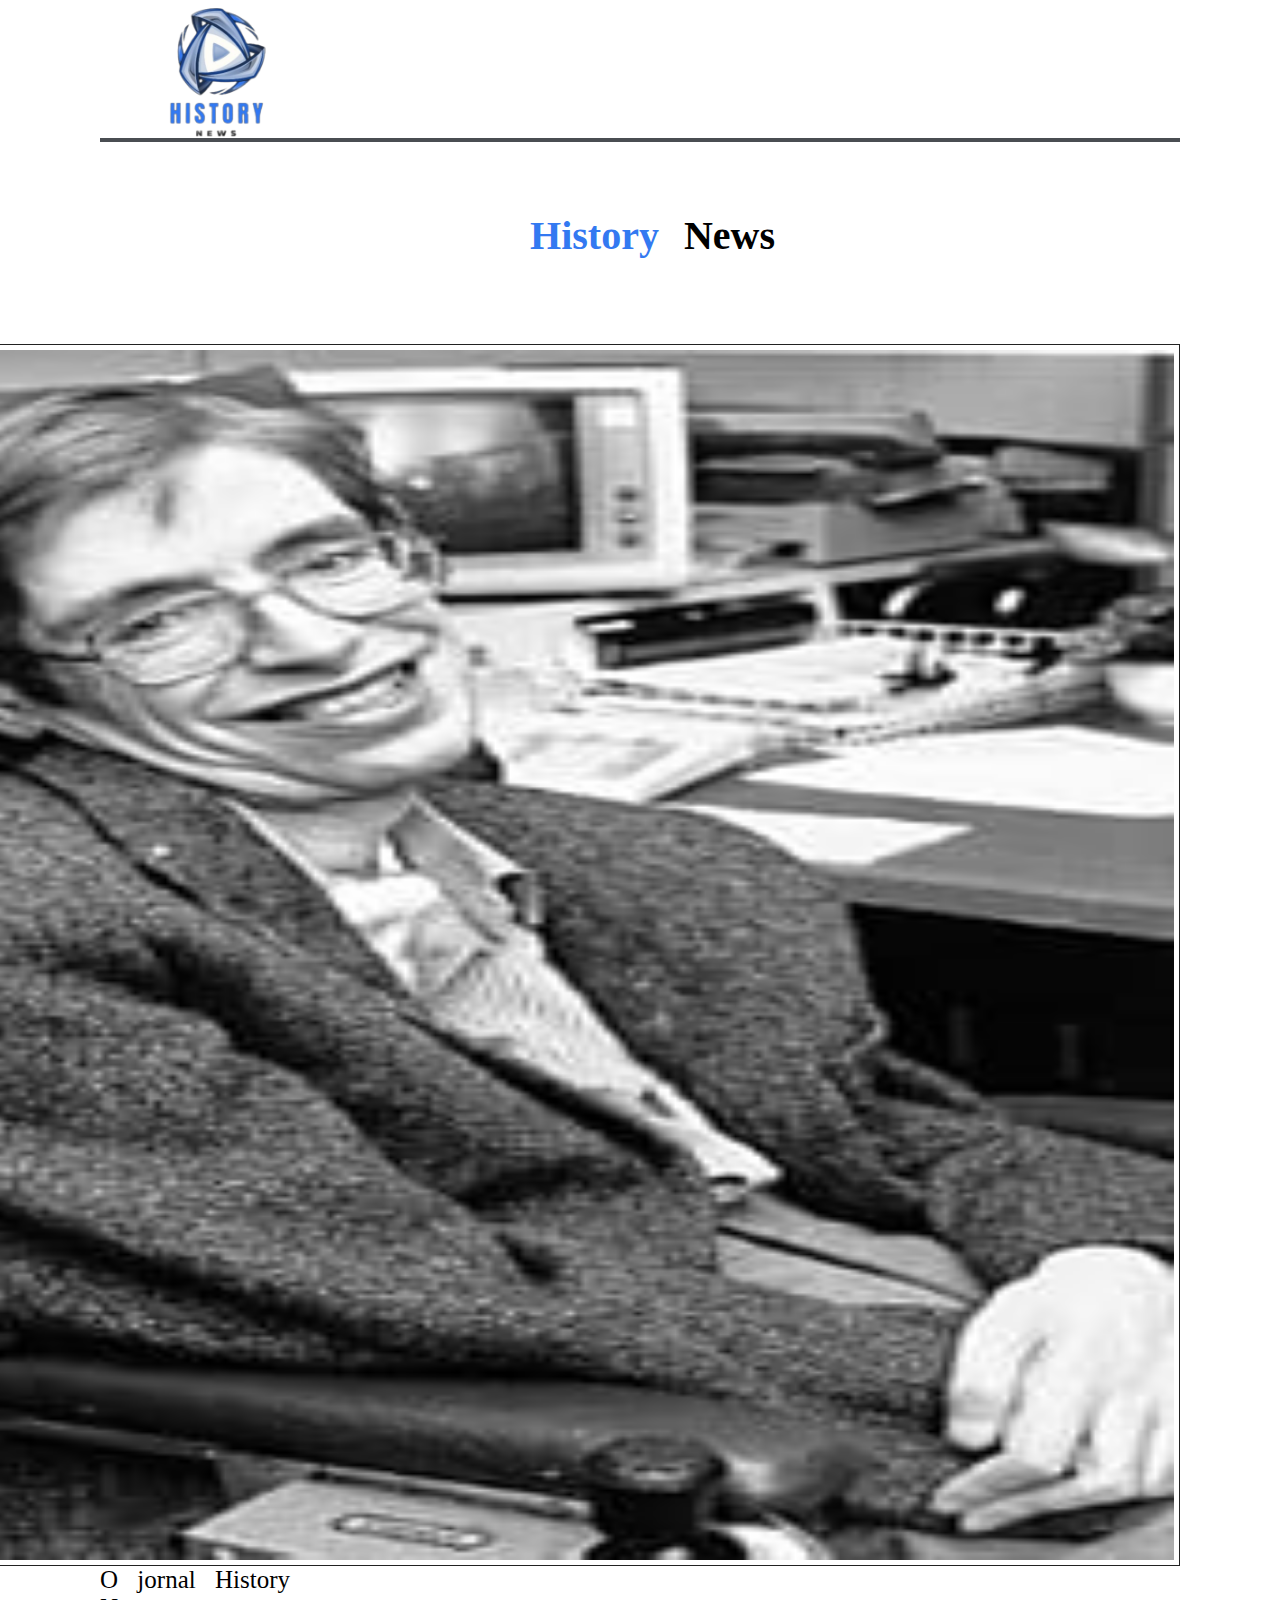
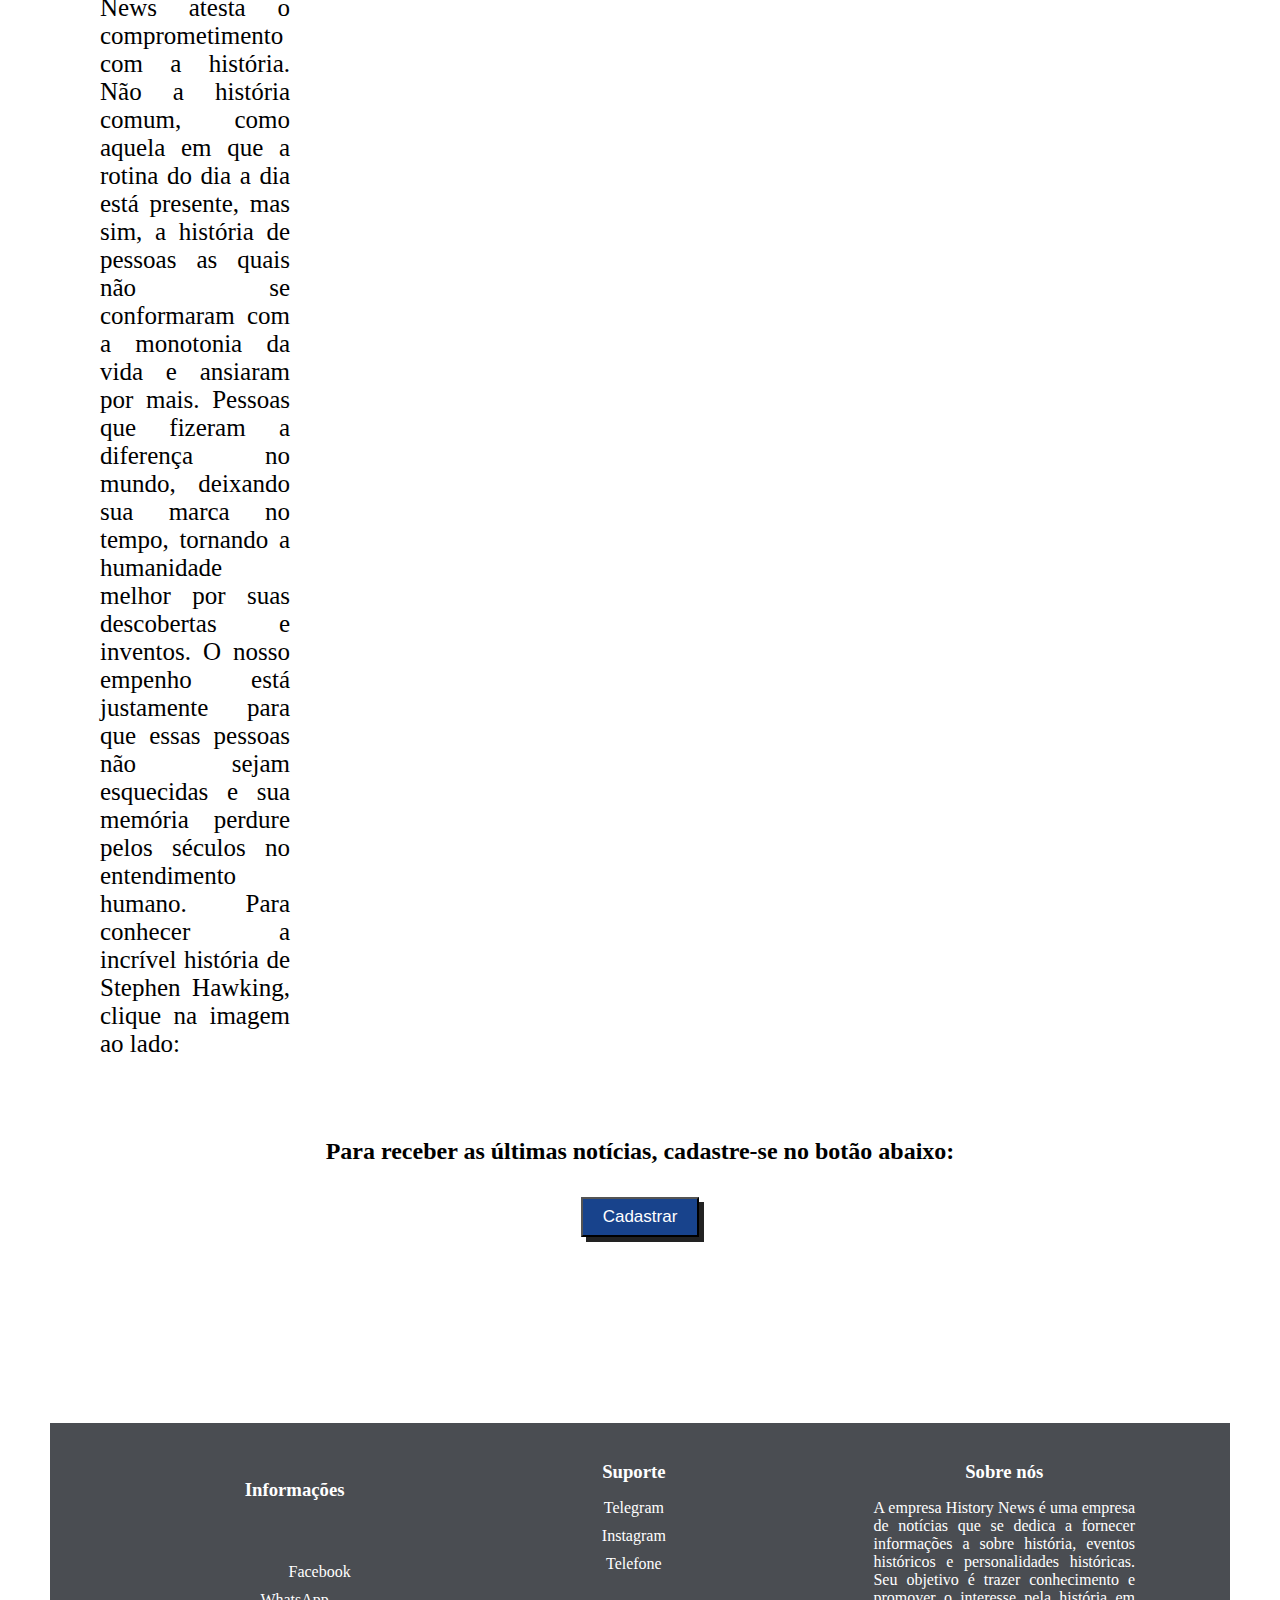
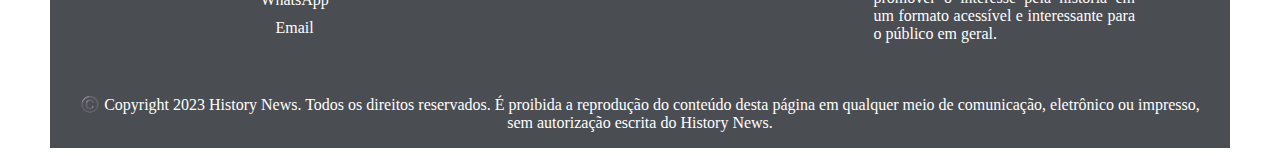
<file: JornalHistoryNews/index.html>
<!DOCTYPE html>
<html lang="pt-br">
<head>
    <meta charset="UTF-8">
    <meta name="viewport" content="width=device-width, initial-scale=1.0">
    <link rel="stylesheet" href="rodape.css">
    <link rel="stylesheet" href="index.css">
    <title>History News</title>
    <link rel="shortcut icon" href="img/Favicon.png">
</head>
<body>
    <header>                      
        <div class="top">

            <div class="top1">
                <img class="logo" src="img/Logo2.png">
            </div>
            </div>    
                        
    </header>
         
         <main>
            <h1><span>History</span>News</h1>
            <a href="historia.html">
                <img src="img/img2.jpg" alt="Stephen Hawking">
            </a>
            <p>O jornal History News atesta o comprometimento com a história. Não a história comum, como aquela em que a rotina do dia a dia está presente, mas sim, a história de pessoas as quais não se conformaram com a monotonia da vida e ansiaram por mais. Pessoas que fizeram a diferença no mundo, deixando sua marca no tempo, tornando a humanidade melhor por suas descobertas e inventos. O nosso empenho está justamente para que essas pessoas não sejam esquecidas e sua memória perdure pelos séculos no entendimento humano. Para conhecer a incrível história de Stephen Hawking, clique na imagem ao lado:</p>

            <h4>Para receber as últimas notícias, cadastre-se no botão abaixo:</h4>
            <div class="botao">
                <a href="cadastro.html">
                    <button class="btn">Cadastrar</button>
            </div>

        </main>
        
        <div class="footer">
            <footer class="footer1">
                <div class="boxs">
                    <h3>Informações</h3>
                    <ul>
                        <li><a href="https://www.facebook.com/campaign/landing.php?&campaign_id=1661784632&extra_1=s%7Cc%7C320269324047%7Ce%7Cfacebook%7C&placement=&creative=320269324047&keyword=facebook&partner_id=googlesem&extra_2=campaignid%3D1661784632%26adgroupid%3D63686352403%26matchtype%3De%26network%3Dg%26source%3Dnotmobile%26search_or_content%3Ds%26device%3Dc%26devicemodel%3D%26adposition%3D%26target%3D%26targetid%3Dkwd-541132862%26loc_physical_ms%3D1001571%26loc_interest_ms%3D%26feeditemid%3D%26param1%3D%26param2%3D&gclid=EAIaIQobChMIp5CX-aaXggMVjF9IAB2kKQMBEAAYASAAEgL1E_D_BwE">Facebook</a></li>
                        <li><a href="https://wa.me/5533995874123?text=Ol%C3%A1%21+Voc%C3%AA+entrou+em+contato+com+o+jornal+History+News.+Em+que+posso+ajudar%3F">WhatsApp</a></li>
                        <li><a href="https://www.google.com/intl/pt-BR/gmail/about/">Email</a></li>
                    </ul>
                </div>
                <div class="boxs">
                    <h3>Suporte</h3>
                    <ul>
                        <li><a href="https://web.telegram.org/a/">Telegram</a></li>
                        <li><a href="https://www.instagram.com/">Instagram</a></li>
                        <li><a href="#">Telefone</a></li>
                    </ul>
                </div>
                <div class="boxs">
                    <h3>Sobre nós</h3>
                    <p>A empresa History News é uma empresa de notícias que se dedica a fornecer informações a sobre história, eventos históricos e personalidades históricas. Seu objetivo é trazer conhecimento e promover o interesse pela história em um formato acessível e interessante para o público em geral.</p>
                    
                   </div>
                   
            </footer> 
            <p class="footer2">©️ Copyright 2023 History News. Todos os direitos reservados. É proibida a reprodução do conteúdo desta página em qualquer meio de comunicação, eletrônico ou impresso, sem autorização escrita do History News.</p>
           </div>
       
                              

</body>
</html>
</file>
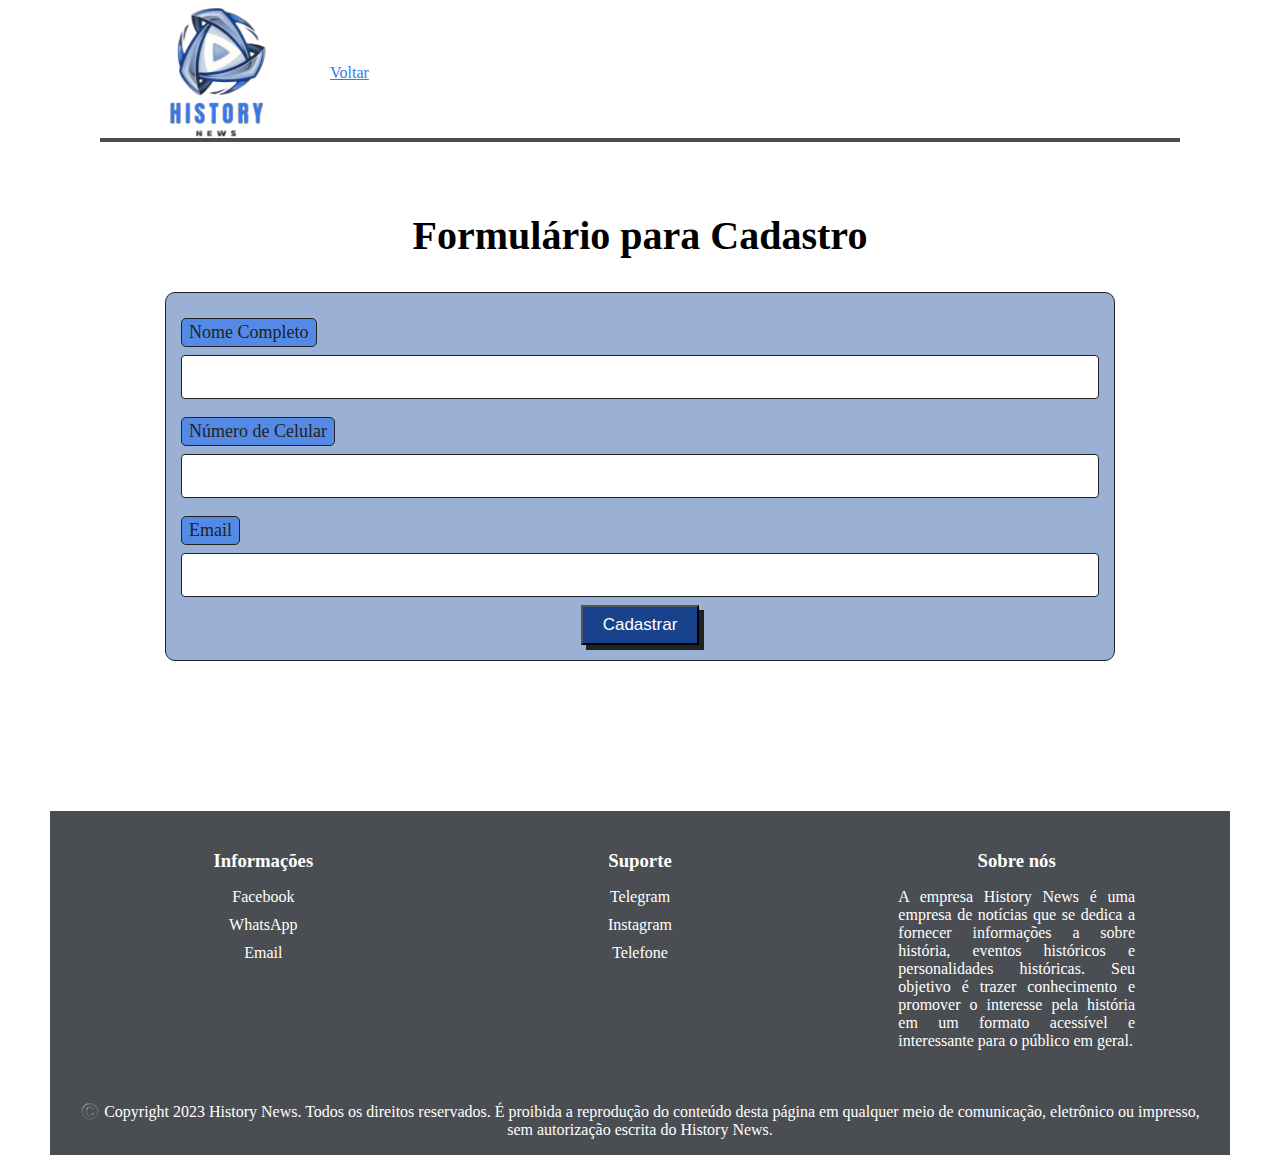
<file: JornalHistoryNews/cadastro.html>
<!DOCTYPE html>
<html lang="pt-br">
<head>
    <meta charset="UTF-8">
    <meta name="viewport" content="width=device-width, initial-scale=1.0">
    <link rel="stylesheet" href="cadastro.css">
    <link rel="stylesheet" href="rodape.css">
    <title>History News</title>
    <link rel="shortcut icon" href="img/Favicon.png">
</head>
<body>
    <header>                      
        <div class="top">

            <div class="top1">
                <img class="logo" src="img/Logo2.png">
                <a href="index.html">Voltar</a>   
            </div>
            </div>
    </header>

<main>
    <h2>Formulário para Cadastro</h2>
	
	<section class="table">
		<form action="cad.php" method="get">
			<label for="nome">Nome Completo</label>
			<input type="text" name="nome" id="idnome"> <br>
			<label for="evento">Número de Celular</label>
			<input type="text" name="evento" id="idnumero"> <br>
			<label for="email">Email</label>
			<input type="email" name="email" id="idemail"> <br>
            <div class="botao">
                <a href="enviado.html">
                    <button class="btn">Cadastrar</button>
                </a>
            </div>
					 
	</section>
</main>
<div class="footer">
    <footer class="footer1">
        <div class="boxs">
            <h3>Informações</h3>
            <ul>
                <li><a href="https://www.facebook.com/campaign/landing.php?&campaign_id=1661784632&extra_1=s%7Cc%7C320269324047%7Ce%7Cfacebook%7C&placement=&creative=320269324047&keyword=facebook&partner_id=googlesem&extra_2=campaignid%3D1661784632%26adgroupid%3D63686352403%26matchtype%3De%26network%3Dg%26source%3Dnotmobile%26search_or_content%3Ds%26device%3Dc%26devicemodel%3D%26adposition%3D%26target%3D%26targetid%3Dkwd-541132862%26loc_physical_ms%3D1001571%26loc_interest_ms%3D%26feeditemid%3D%26param1%3D%26param2%3D&gclid=EAIaIQobChMIp5CX-aaXggMVjF9IAB2kKQMBEAAYASAAEgL1E_D_BwE">Facebook</a></li>
                <li><a href="https://wa.me/5533995874123?text=Ol%C3%A1%21+Voc%C3%AA+entrou+em+contato+com+o+jornal+History+News.+Em+que+posso+ajudar%3F">WhatsApp</a></li>
                <li><a href="https://www.google.com/intl/pt-BR/gmail/about/">Email</a></li>
            </ul>
        </div>
        <div class="boxs">
            <h3>Suporte</h3>
            <ul>
                <li><a href="https://web.telegram.org/a/">Telegram</a></li>
                <li><a href="https://www.instagram.com/">Instagram</a></li>
                <li><a href="#">Telefone</a></li>
            </ul>
        </div>
        <div class="boxs">
            <h3>Sobre nós</h3>
            <p>A empresa History News é uma empresa de notícias que se dedica a fornecer informações a sobre história, eventos históricos e personalidades históricas. Seu objetivo é trazer conhecimento e promover o interesse pela história em um formato acessível e interessante para o público em geral.</p>
            
           </div>
           
    </footer> 
    <p class="footer2">©️ Copyright 2023 History News. Todos os direitos reservados. É proibida a reprodução do conteúdo desta página em qualquer meio de comunicação, eletrônico ou impresso, sem autorização escrita do History News.</p>
   </div>
</body>
</html>
</file>
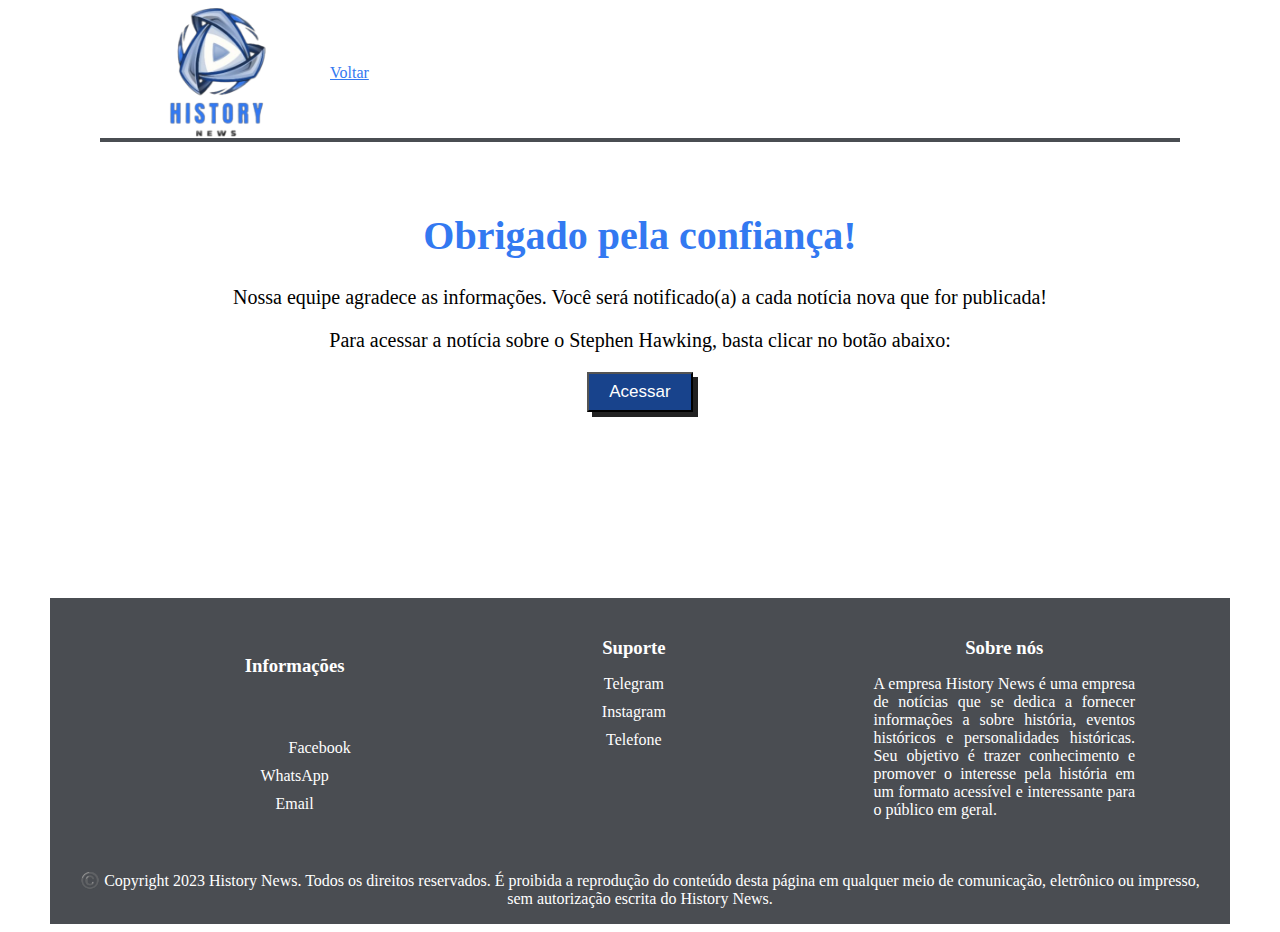
<file: JornalHistoryNews/enviado.html>
<!DOCTYPE html>
<html lang="pt-br">
<head>
    <meta charset="UTF-8">
    <meta name="viewport" content="width=device-width, initial-scale=1.0">
    <link rel="stylesheet" href="rodape.css">
    <link rel="stylesheet" href="enviado.css">
    <title>History News</title>
    <link rel="shortcut icon" href="img/Favicon.png">
</head>
<body>
    <header>                      
        <div class="top">

            <div class="top1">
                <img class="logo" src="img/Logo2.png">
                <a href="index.html">Voltar</a>
            </div>
            </div>
    </header>

    <main>
        <h1>Obrigado pela confiança!</h1>
    <p>Nossa equipe agradece as informações. Você será notificado(a) a cada notícia nova que for publicada!</p>
    <p>Para acessar a notícia sobre o Stephen Hawking, basta clicar no botão abaixo:</p>
    <div class="botao">
        <a href="historia.html">
            <button class="btn">Acessar</button>
    </div>
    
    </main>

    <div class="footer">
        <footer class="footer1">
            <div class="boxs">
                <h3>Informações</h3>
                <ul>
                    <li><a href="https://www.facebook.com/campaign/landing.php?&campaign_id=1661784632&extra_1=s%7Cc%7C320269324047%7Ce%7Cfacebook%7C&placement=&creative=320269324047&keyword=facebook&partner_id=googlesem&extra_2=campaignid%3D1661784632%26adgroupid%3D63686352403%26matchtype%3De%26network%3Dg%26source%3Dnotmobile%26search_or_content%3Ds%26device%3Dc%26devicemodel%3D%26adposition%3D%26target%3D%26targetid%3Dkwd-541132862%26loc_physical_ms%3D1001571%26loc_interest_ms%3D%26feeditemid%3D%26param1%3D%26param2%3D&gclid=EAIaIQobChMIp5CX-aaXggMVjF9IAB2kKQMBEAAYASAAEgL1E_D_BwE">Facebook</a></li>
                    <li><a href="https://wa.me/5533995874123?text=Ol%C3%A1%21+Voc%C3%AA+entrou+em+contato+com+o+jornal+History+News.+Em+que+posso+ajudar%3F">WhatsApp</a></li>
                    <li><a href="https://www.google.com/intl/pt-BR/gmail/about/">Email</a></li>
                </ul>
            </div>
            <div class="boxs">
                <h3>Suporte</h3>
                <ul>
                    <li><a href="https://web.telegram.org/a/">Telegram</a></li>
                    <li><a href="https://www.instagram.com/">Instagram</a></li>
                    <li><a href="#">Telefone</a></li>
                </ul>
            </div>
            <div class="boxs">
                <h3>Sobre nós</h3>
                <p>A empresa History News é uma empresa de notícias que se dedica a fornecer informações a sobre história, eventos históricos e personalidades históricas. Seu objetivo é trazer conhecimento e promover o interesse pela história em um formato acessível e interessante para o público em geral.</p>
                
               </div>
               
        </footer> 
        <p class="footer2">©️ Copyright 2023 History News. Todos os direitos reservados. É proibida a reprodução do conteúdo desta página em qualquer meio de comunicação, eletrônico ou impresso, sem autorização escrita do History News.</p>
       </div>
   
                          

</body>
</html>
</file>
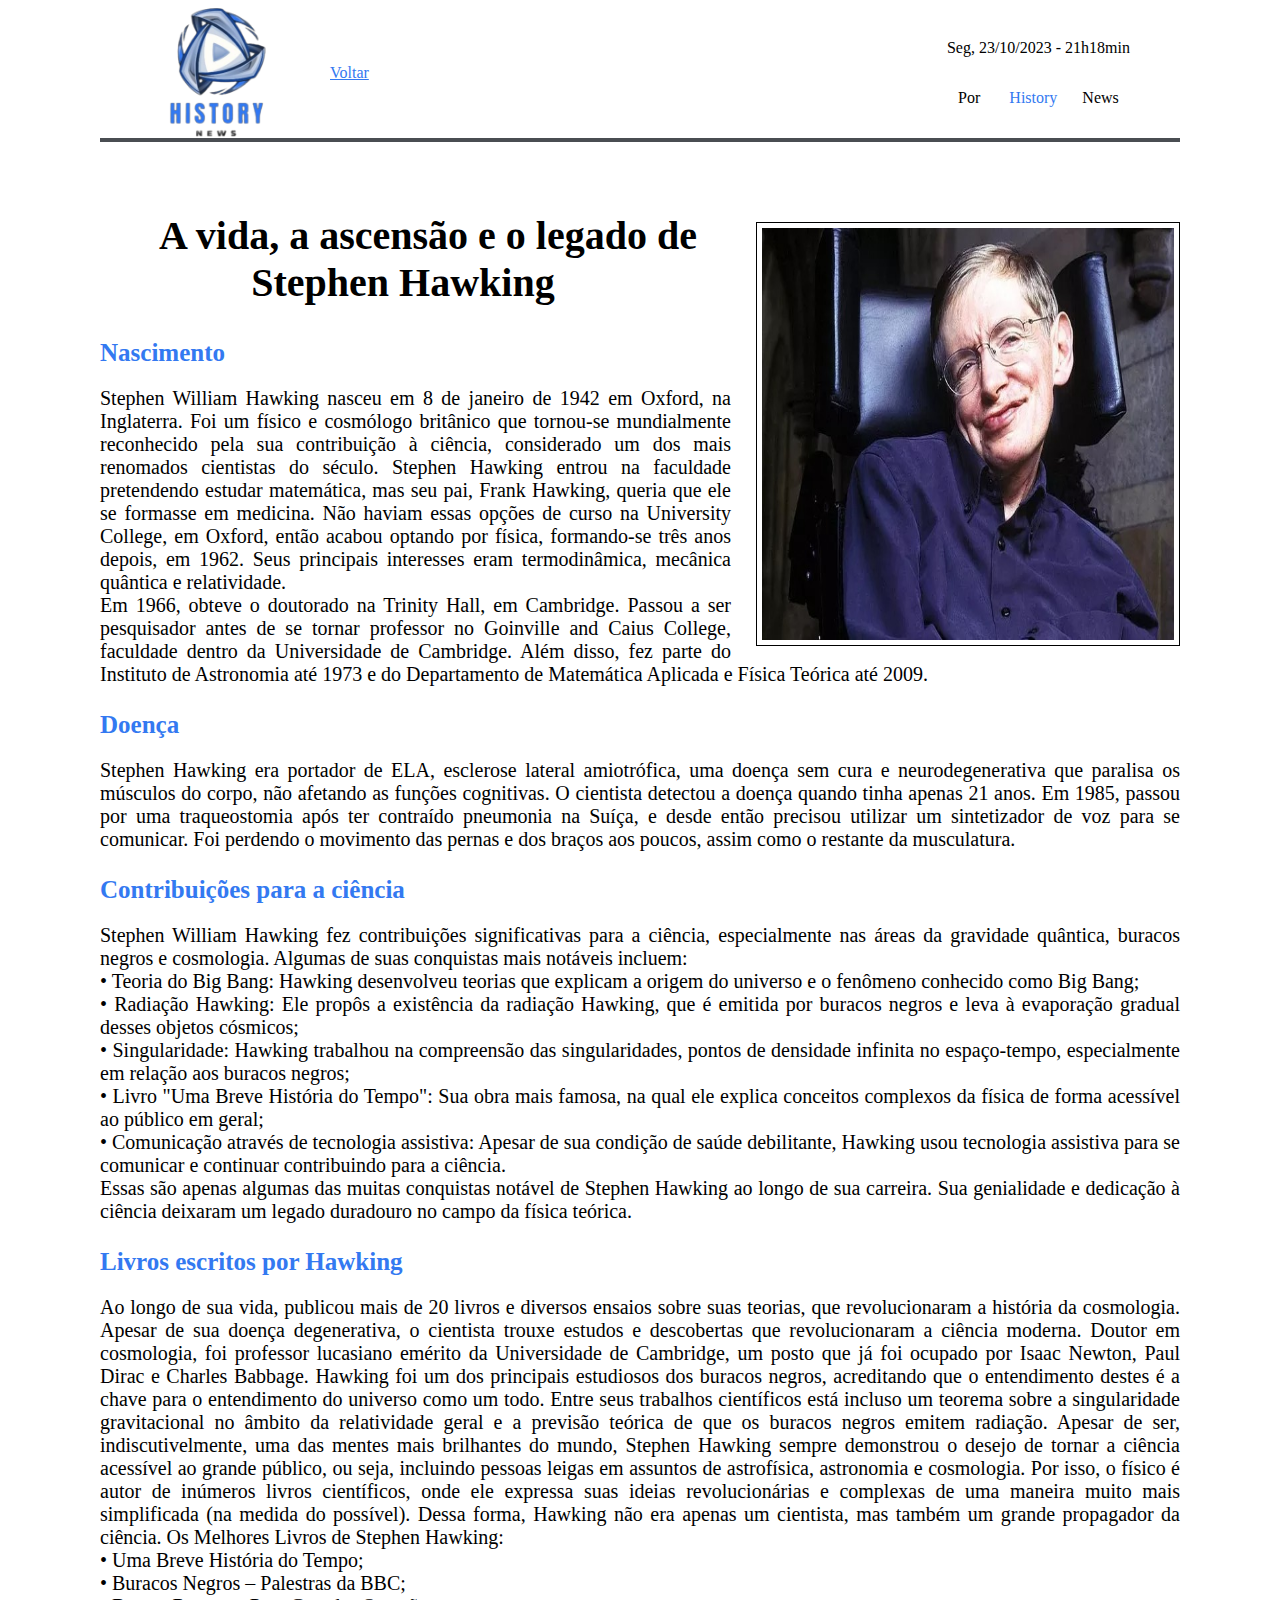
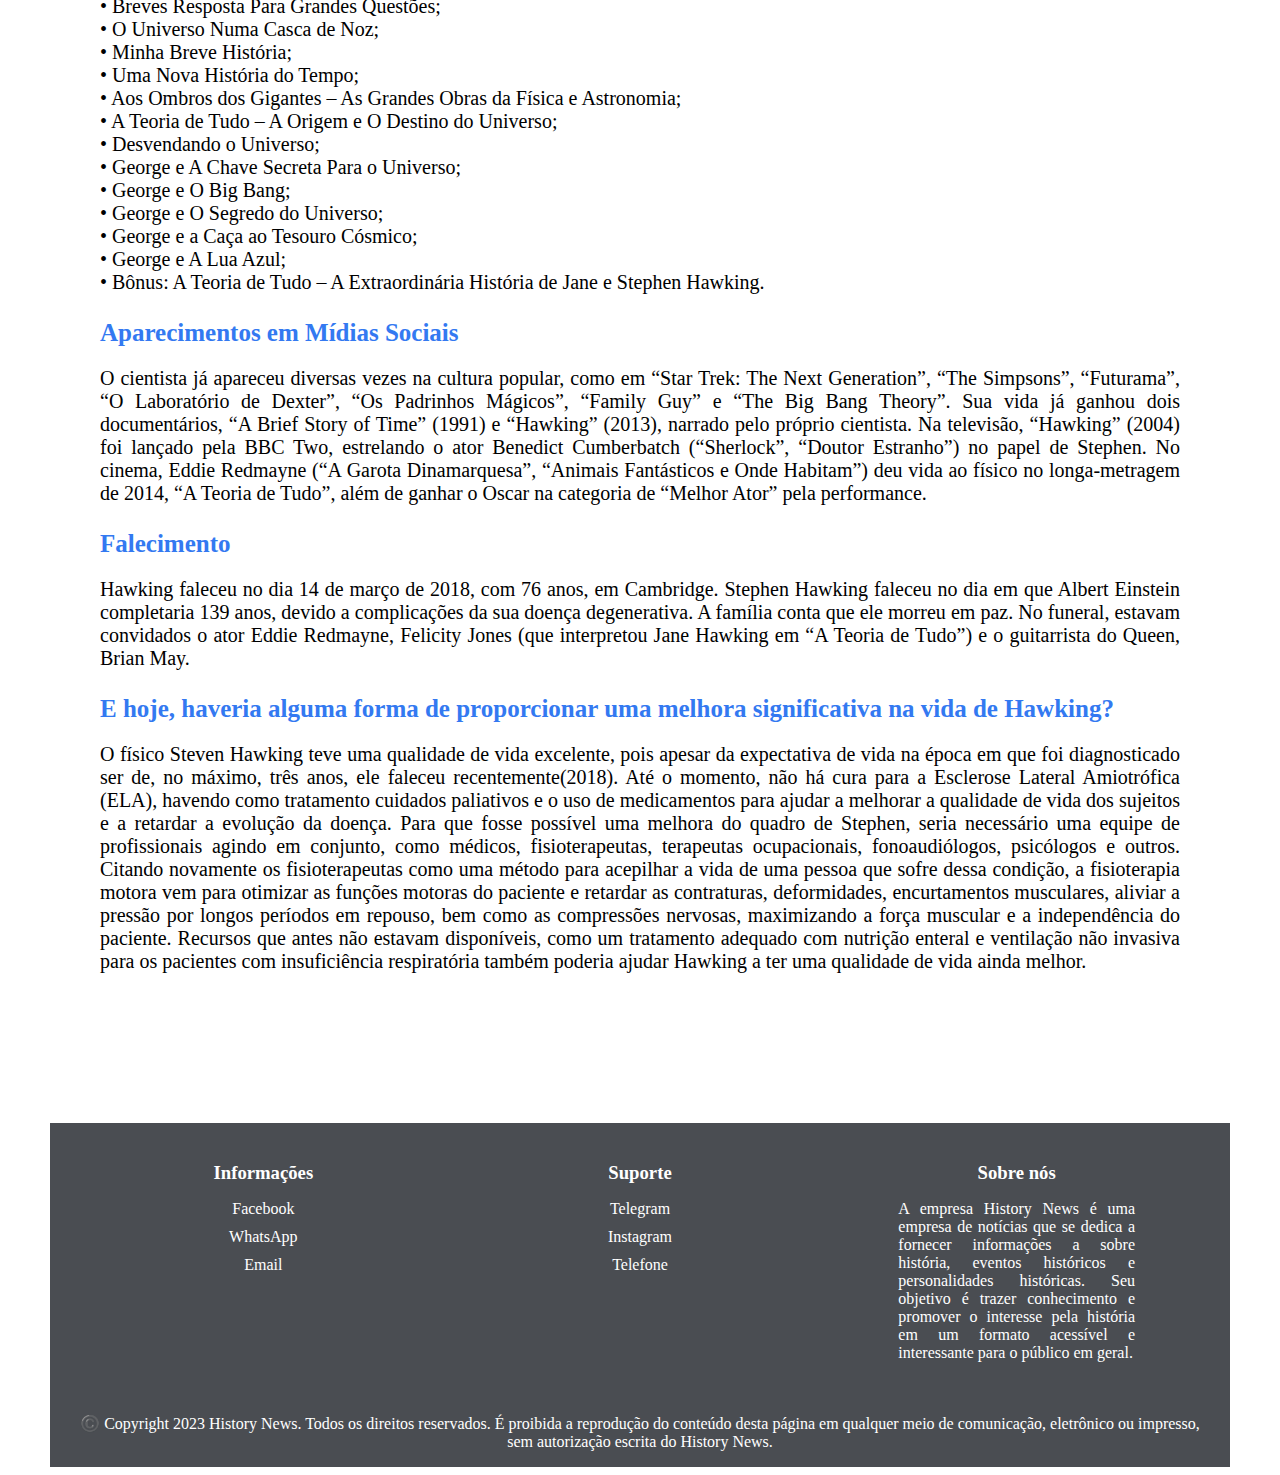
<file: JornalHistoryNews/historia.html>
<!DOCTYPE html>
<html lang="pt-br">
<head>
    <meta charset="UTF-8">
    <meta name="viewport" content="width=device-width, initial-scale=1.0">
    <link rel="stylesheet" href="historia.css">
    <link rel="stylesheet" href="rodape.css">
    <title>History News</title>
    <link rel="shortcut icon" href="img/Favicon.png">
</head>
<body>

    <header>                      
        <div class="top">

            <div class="top1">
                <img class="logo" src="img/Logo2.png">
                <a href="index.html">Voltar</a> 
 
            </div>
           
               <div class="leticia4">
                    <p>Seg, 23/10/2023 - 21h18min</p>
                    <p>Por <span>History</span>News</p>
               </div>
         
        </div>    
                                                                                                       
    </header> 
        
        <main>
            <img class="leticia3" src="img/img1.jpg" alt="Stephen Hawking">
         <h2><strong>A vida, a ascensão e o legado de Stephen Hawking</strong> </h2>
           
         <h3>Nascimento</h3>
       
         <p class="leticia2">Stephen William Hawking nasceu em 8 de janeiro de 1942 em Oxford, na Inglaterra. Foi um físico e cosmólogo britânico que tornou-se mundialmente reconhecido pela sua contribuição à ciência, considerado um dos mais renomados cientistas do século. Stephen Hawking entrou na faculdade pretendendo estudar matemática, mas seu pai, Frank Hawking, queria que ele se formasse em medicina. Não haviam essas opções de curso na University College, em Oxford, então acabou optando por física, formando-se três anos depois, em 1962. Seus principais interesses eram termodinâmica, mecânica quântica e relatividade.<br>
         Em 1966, obteve o doutorado na Trinity Hall, em Cambridge. Passou a ser pesquisador antes de se tornar professor no Goinville and Caius College, faculdade dentro da Universidade de Cambridge. Além disso, fez parte do Instituto de Astronomia até 1973 e do Departamento de Matemática Aplicada e Física Teórica até 2009.</p>
   
         <h3>Doença</h3>
   
         <p>Stephen Hawking era portador de ELA, esclerose lateral amiotrófica, uma doença sem cura e neurodegenerativa que paralisa os músculos do corpo, não afetando as funções cognitivas. O cientista detectou a doença quando tinha apenas 21 anos. Em 1985, passou por uma traqueostomia após ter contraído pneumonia na Suíça, e desde então precisou utilizar um sintetizador de voz para se comunicar. Foi perdendo o movimento das pernas e dos braços aos poucos, assim como o restante da musculatura.</p>
            
         <h3>Contribuições para a ciência</h3>
         
   
         <p>Stephen William Hawking fez contribuições significativas para a ciência, especialmente nas áreas da gravidade quântica, buracos negros e cosmologia. Algumas de suas conquistas mais notáveis incluem:<br>
          • Teoria do Big Bang: Hawking desenvolveu teorias que explicam a origem do universo e o fenômeno conhecido como Big Bang;<br>
          • Radiação Hawking: Ele propôs a existência da radiação Hawking, que é emitida por buracos negros e leva à evaporação gradual desses objetos cósmicos;<br>
          • Singularidade: Hawking trabalhou na compreensão das singularidades, pontos de densidade infinita no espaço-tempo, especialmente em relação aos buracos negros;<br>
          • Livro "Uma Breve História do Tempo": Sua obra mais famosa, na qual ele explica conceitos complexos da física de forma acessível ao público em geral;<br>
          • Comunicação através de tecnologia assistiva: Apesar de sua condição de saúde debilitante, Hawking usou tecnologia assistiva para se comunicar e continuar contribuindo para a ciência.<br>
         Essas são apenas algumas das muitas conquistas notável ​de Stephen Hawking ao longo de sua carreira. Sua genialidade e dedicação à ciência deixaram um legado duradouro no campo da física teórica.</p>
   
         <h3>Livros escritos por Hawking</h3>
   
         <p>Ao longo de sua vida, publicou mais de 20 livros e diversos ensaios sobre suas teorias, que revolucionaram a história da cosmologia. Apesar de sua doença degenerativa, o cientista trouxe estudos e descobertas que revolucionaram a ciência moderna. Doutor em cosmologia, foi professor lucasiano emérito da Universidade de Cambridge, um posto que já foi ocupado por Isaac Newton, Paul Dirac e Charles Babbage. Hawking foi um dos principais estudiosos dos buracos negros, acreditando que o entendimento destes é a chave para o entendimento do universo como um todo. Entre seus trabalhos científicos está incluso um teorema sobre a singularidade gravitacional no âmbito da relatividade geral e a previsão teórica de que os buracos negros emitem radiação. Apesar de ser, indiscutivelmente, uma das mentes mais brilhantes do mundo, Stephen Hawking sempre demonstrou o desejo de tornar a ciência acessível ao grande público, ou seja, incluindo pessoas leigas em assuntos de astrofísica, astronomia e cosmologia. Por isso, o físico é autor de inúmeros livros científicos, onde ele expressa suas ideias revolucionárias e complexas de uma maneira muito mais simplificada (na medida do possível). Dessa forma, Hawking não era apenas um cientista, mas também um grande propagador da ciência.
         Os Melhores Livros de Stephen Hawking:<br>
          • Uma Breve História do Tempo;<br>
          •	Buracos Negros – Palestras da BBC;<br>
          • Breves Resposta Para Grandes Questões;<br>
          •	O Universo Numa Casca de Noz;<br>
          • Minha Breve História;<br>
          •	Uma Nova História do Tempo;<br>
          •	Aos Ombros dos Gigantes – As Grandes Obras da Física e Astronomia;<br>
          •	A Teoria de Tudo – A Origem e O Destino do Universo;<br>
          •	Desvendando o Universo;<br>
          •	George e A Chave Secreta Para o Universo;<br>
          •	George e O Big Bang;<br>
          •	George e O Segredo do Universo;<br>
          • George e a Caça ao Tesouro Cósmico;<br>
          •	George e A Lua Azul;<br>
          •	Bônus: A Teoria de Tudo – A Extraordinária História de Jane e Stephen Hawking.<br>
         </p> 
         
         <h3>Aparecimentos em Mídias Sociais</h3>
   
         <p>O cientista já apareceu diversas vezes na cultura popular, como em “Star Trek: The Next Generation”, “The Simpsons”, “Futurama”, “O Laboratório de Dexter”, “Os Padrinhos Mágicos”, “Family Guy” e “The Big Bang Theory”. Sua vida já ganhou dois documentários, “A Brief Story of Time” (1991) e “Hawking” (2013), narrado pelo próprio cientista. Na televisão, “Hawking” (2004) foi lançado pela BBC Two, estrelando o ator Benedict Cumberbatch (“Sherlock”, “Doutor Estranho”) no papel de Stephen. No cinema, Eddie Redmayne (“A Garota Dinamarquesa”, “Animais Fantásticos e Onde Habitam”) deu vida ao físico no longa-metragem de 2014, “A Teoria de Tudo”, além de ganhar o Oscar na categoria de “Melhor Ator” pela performance.</p>
   
         <h3>Falecimento</h3>
   
         <p>Hawking faleceu no dia 14 de março de 2018, com 76 anos, em Cambridge. Stephen Hawking faleceu no dia em que Albert Einstein completaria 139 anos, devido a complicações da sua doença degenerativa. A família conta que ele morreu em paz. No funeral, estavam convidados o ator Eddie Redmayne, Felicity Jones (que interpretou Jane Hawking em “A Teoria de Tudo”) e o guitarrista do Queen, Brian May.</p>
   
         <h3>E hoje, haveria alguma forma de proporcionar uma melhora significativa na vida de Hawking?</h3>
   
         <p>O físico Steven Hawking teve uma qualidade de vida excelente, pois apesar da expectativa de vida na época em que foi diagnosticado ser de, no máximo, três anos, ele faleceu recentemente(2018). Até o momento, não há cura para a Esclerose Lateral Amiotrófica (ELA), havendo como tratamento cuidados paliativos e o uso de medicamentos para ajudar a melhorar a
         qualidade de vida dos sujeitos e a retardar a evolução da doença. Para que fosse possível uma melhora do quadro de Stephen, seria necessário uma equipe de profissionais agindo em conjunto, como médicos, fisioterapeutas, terapeutas
         ocupacionais, fonoaudiólogos, psicólogos e outros. Citando novamente os fisioterapeutas como uma método para acepilhar a vida de uma pessoa que sofre dessa condição, a fisioterapia motora vem para otimizar as funções motoras do paciente e retardar as contraturas, deformidades, encurtamentos musculares, aliviar a pressão por longos períodos em repouso, bem como as compressões nervosas, maximizando a força muscular e a independência do paciente.
         Recursos que antes não estavam disponíveis, como um tratamento adequado com nutrição enteral e ventilação não invasiva para os pacientes com insuficiência respiratória também poderia ajudar Hawking a ter uma qualidade de vida ainda melhor.
        </p>
        </main>
             
        <div class="footer">
         <footer class="footer1">
             <div class="boxs">
                 <h3>Informações</h3>
                 <ul>
                     <li><a href="https://www.facebook.com/campaign/landing.php?&campaign_id=1661784632&extra_1=s%7Cc%7C320269324047%7Ce%7Cfacebook%7C&placement=&creative=320269324047&keyword=facebook&partner_id=googlesem&extra_2=campaignid%3D1661784632%26adgroupid%3D63686352403%26matchtype%3De%26network%3Dg%26source%3Dnotmobile%26search_or_content%3Ds%26device%3Dc%26devicemodel%3D%26adposition%3D%26target%3D%26targetid%3Dkwd-541132862%26loc_physical_ms%3D1001571%26loc_interest_ms%3D%26feeditemid%3D%26param1%3D%26param2%3D&gclid=EAIaIQobChMIp5CX-aaXggMVjF9IAB2kKQMBEAAYASAAEgL1E_D_BwE">Facebook</a></li>
                     <li><a href="https://wa.me/5533995874123?text=Ol%C3%A1%21+Voc%C3%AA+entrou+em+contato+com+o+jornal+History+News.+Em+que+posso+ajudar%3F">WhatsApp</a></li>
                     <li><a href="https://www.google.com/intl/pt-BR/gmail/about/">Email</a></li>
                 </ul>
             </div>
             <div class="boxs">
                 <h3>Suporte</h3>
                 <ul>
                     <li><a href="https://web.telegram.org/a/">Telegram</a></li>
                     <li><a href="https://www.instagram.com/">Instagram</a></li>
                     <li><a href="#">Telefone</a></li>
                 </ul>
             </div>
             <div class="boxs">
                 <h3>Sobre nós</h3>
                 <p>A empresa History News é uma empresa de notícias que se dedica a fornecer informações a sobre história, eventos históricos e personalidades históricas. Seu objetivo é trazer conhecimento e promover o interesse pela história em um formato acessível e interessante para o público em geral.</p>
                 
                </div>
                
         </footer> 
         <p class="footer2">©️ Copyright 2023 History News. Todos os direitos reservados. É proibida a reprodução do conteúdo desta página em qualquer meio de comunicação, eletrônico ou impresso, sem autorização escrita do History News.</p>
        </div>   
                
    
</body>
</html>
</file>
<file: JornalHistoryNews/rodape.css>
.footer {
    width: 100%;
    min-height: 250px;
    display: flex;
    flex-direction:column ;
    justify-content: end;
    margin-top: 150px;
    margin-left: 0;
    margin-right: 0;    
  } 
  
  footer .boxs {
    width: 320px;
    min-height: 150px;
    padding: 20px;
    text-align: center;
  }
  
  footer .boxs:nth-child(4) {
    width: 400px;
  }
  
  .boxs h3 {
    margin-bottom: 0px;   
  }
  
  .boxs ul  li {
    margin: 10px 0px;
    list-style: none;
    /* text-align: justify; */
  }
  
  .boxs ul  li a {
    text-decoration: none;
    text-align: justify;  
  }  
  
  .boxs ul  li a:hover {
    color: black; 
  }
  
  .boxs p {
    text-align: justify;  
  }
    
  @media(max-width: 950px) {  
  }

  .footer1 {
    display: flex;
    flex-direction: row;
    justify-content: space-between;    
  }

  .footer1, .footer{
    background-color: #4a4d52;
    text-align: center;
    color: white;
  }

  ul {
    padding: 0px;
  }

  a {
    text-decoration: none;
    color: white;
  }
</file>
<file: JornalHistoryNews/index.css>
* {
    margin-left: 25px;
    margin-right: 25px;
  }
  
  .logo {
      height: 130px;
      width: 130px;
  }
  
  .top {
      display: flex;
      flex-direction: row;
      justify-content: space-between;
      border-bottom: 4px solid #4a4d52;;   
  }
  
  main h1 {
    margin-top: 70px;
    font-family: system-ui;
    font-size: 40px;
    text-align: center;
    font-family: Cambria;
  }

  span {
    color: #3379f1;
  }
  
  main img {
    display: flex;
    float: right;
    width: 15%;
    border: thin solid;
    padding: 5px;
    width: 1500px;
    height: 1210px;
    margin-top: 40px;
  }

  main a {
    text-decoration: none;
    color: #222;
  }

  main p {
    margin-top: 14px;
    text-align: justify;
    font-size: 25px;
    font-family: Cambria;
    width: 190px;
  }

  main h4{
    text-align: center;
    margin-top: 80px;
    font-size: 24px;
  }

  .top1{
    display: flex;
    flex-direction: row; 
  }
  
  .h {
    align-content: center;
  }

  button{
    display: inline-block;
    background-color: #18438C;
    height: 40px;
    line-height: 30px;
    padding-left: 20px;
    padding-right: 20px;
    color: #fff;
    box-shadow: 5px 5px 0px #222;
    cursor: pointer;
    transition: transform 200ms ease-in-out;
    font-size: 17px;
 }
 
 .botao {
   display: flex;
   justify-content: center;
 }
 
   button:hover{
    transform: scale(1.1);
 }
 
   button:active{
    background-color: #222;
 }
</file>
<file: JornalHistoryNews/cadastro.css>
* {
    margin-left: 25px;
    margin-right: 25px;
  }
  
  .logo {
      height: 130px;
      width: 130px;
  }
  
  .top {
      display: flex;
      flex-direction: row;
      justify-content: space-between;
      border-bottom: 4px solid #4a4d52;    
  }

  .top a{
    color: #3379f1;
    flex-direction: column;
    display: flex;
    justify-content: center;
    align-items: center;
    text-align: right;
    text-decoration: underline;
  }

  .top a:hover {
    color: black; 
  }
  
  
  main h2 {
    margin-top: 70px;
    font-family: system-ui;
    font-size: 40px;
    text-align: center;
    font-family: Cambria;
  }
  
  .top1{
    display: flex;
    flex-direction: row;  
  }
  
  .h {
    align-content: center;
  }

.table{
  margin-left: 65px;
  margin-right: 65px;
}  

table th {
    background-color: #3379F1;;
    color: white;
    padding: 5px;
    text-align: left;
}

table td {
    padding: 5px;
}

form {
    background-color:#9AB0D4;
    padding: 15px;
    border-radius: 10px;
    border: 1px solid #222; 
}

form label {
    display: block;
    width: fit-content;
    font-size: 18px;
    background-color: #548ae6;
    padding: 3px 7px;
    margin-top: 10px;
    margin-bottom: 0px;
    border-radius: 5px;
    margin-left: 0;
    border: 1px solid #222;
}

input[type=text], [type=number], select, input[type=date], input[type=date], input[type=datetime], input[type=email], input[type=month], input[type=password], input[type=range], input[type=tel], input[type=time], input[type=week] {
    width: 100%;
    padding: 12px 20px;
    font-size: 1em;
    font-family: cambria;
    margin: 8px 0;
    display: inline-block;
    border: 1px solid #222;
    border-radius: 4px;
    box-sizing: border-box;
}
  
  button{
   display: inline-block;
   background-color: #18438C;
   height: 40px;
   line-height: 30px;
   padding-left: 20px;
   padding-right: 20px;
   color: #fff;
   box-shadow: 5px 5px 0px #222;
   cursor: pointer;
   transition: transform 200ms ease-in-out;
   font-size: 17px;
}

.botao {
  display: flex;
  justify-content: center;
}

  button:hover{
   transform: scale(1.1);
}

  button:active{
   background-color: #222;
}

label {
    color: #222;
}
</file>
<file: JornalHistoryNews/enviado.css>
* {
    margin-left: 25px;
    margin-right: 25px;
   
  }
  
  .logo {
      height: 130px;
      width: 130px;
  }
  
  .top {
    display: flex;
    flex-direction: row;
    justify-content: space-between;
    border-bottom: 4px solid #4a4d52;    
}

.top a{
  color: #3379f1;
  flex-direction: column;
  display: flex;
  justify-content: center;
  align-items: center;
  text-align: right;
  text-decoration: underline;
}

.top a:hover {
  color: black; 
}

.top1{
  display: flex;
  flex-direction: row;  
}

.h {
  align-content: center;
}

main h1 {
    margin-top: 70px;
    font-family: system-ui;
    font-size: 40px;
    text-align: center;
    font-family: Cambria;
    color: #3379f1;
  }

main p {
    text-align: center;
    font-size: 20px;
    font-family: Cambria;
  }

  button{
    display: inline-block;
    background-color: #18438C;
    height: 40px;
    line-height: 30px;
    padding-left: 20px;
    padding-right: 20px;
    color: #fff;
    box-shadow: 5px 5px 0px #222;
    cursor: pointer;
    transition: transform 200ms ease-in-out;
    font-size: 17px;
 }
 
 .botao {
   display: flex;
   justify-content: center;
 }
 
 button:hover{
    transform: scale(1.1);
 }
 
 button:active{
    background-color: #222;
 }
</file>
<file: JornalHistoryNews/historia.css>
* {
  margin-left: 25px;
  margin-right: 25px;
 
}

.logo {
    height: 130px;
    width: 130px;
}

.top {
    display: flex;
    flex-direction: row;
    justify-content: space-between;
    border-bottom: 4px solid #4a4d52;;
  
}

.top a{
  color: #3379f1;
  flex-direction: column;
  display: flex;
  justify-content: center;
  align-items: center;
  text-align: right;
  text-decoration: underline;
}

.top a:hover {
  color: black; 
}

span {
  color: #3379f1;
}

main h2 {
  margin-top: 70px;
  font-family: system-ui;
  font-size: 40px;
  text-align: center;
  font-family: Cambria;
}

main h3 {
  color: #3379f1;
  margin-top: 25px;
  margin-bottom: 15px;
  font-size: 25px;
  font-family: Lucida Sans Unicode; 
}

main p {
  text-align: justify;
  font-size: 20px;
  font-family: Cambria;
} 

main img {
  float: right;
  width: 15%;
  border: thin solid;
  padding: 5px;
  width: 412px;
  height: 412px;
  margin-top: 10px;
}

  .top1{
    display: flex;
    flex-direction: row;
  
  }

  .h {
    align-content: center;
  }

 .leticia4 {
  flex-direction: column;
  display: flex;
  justify-content: center;
  align-items: center;
 }
</file>
